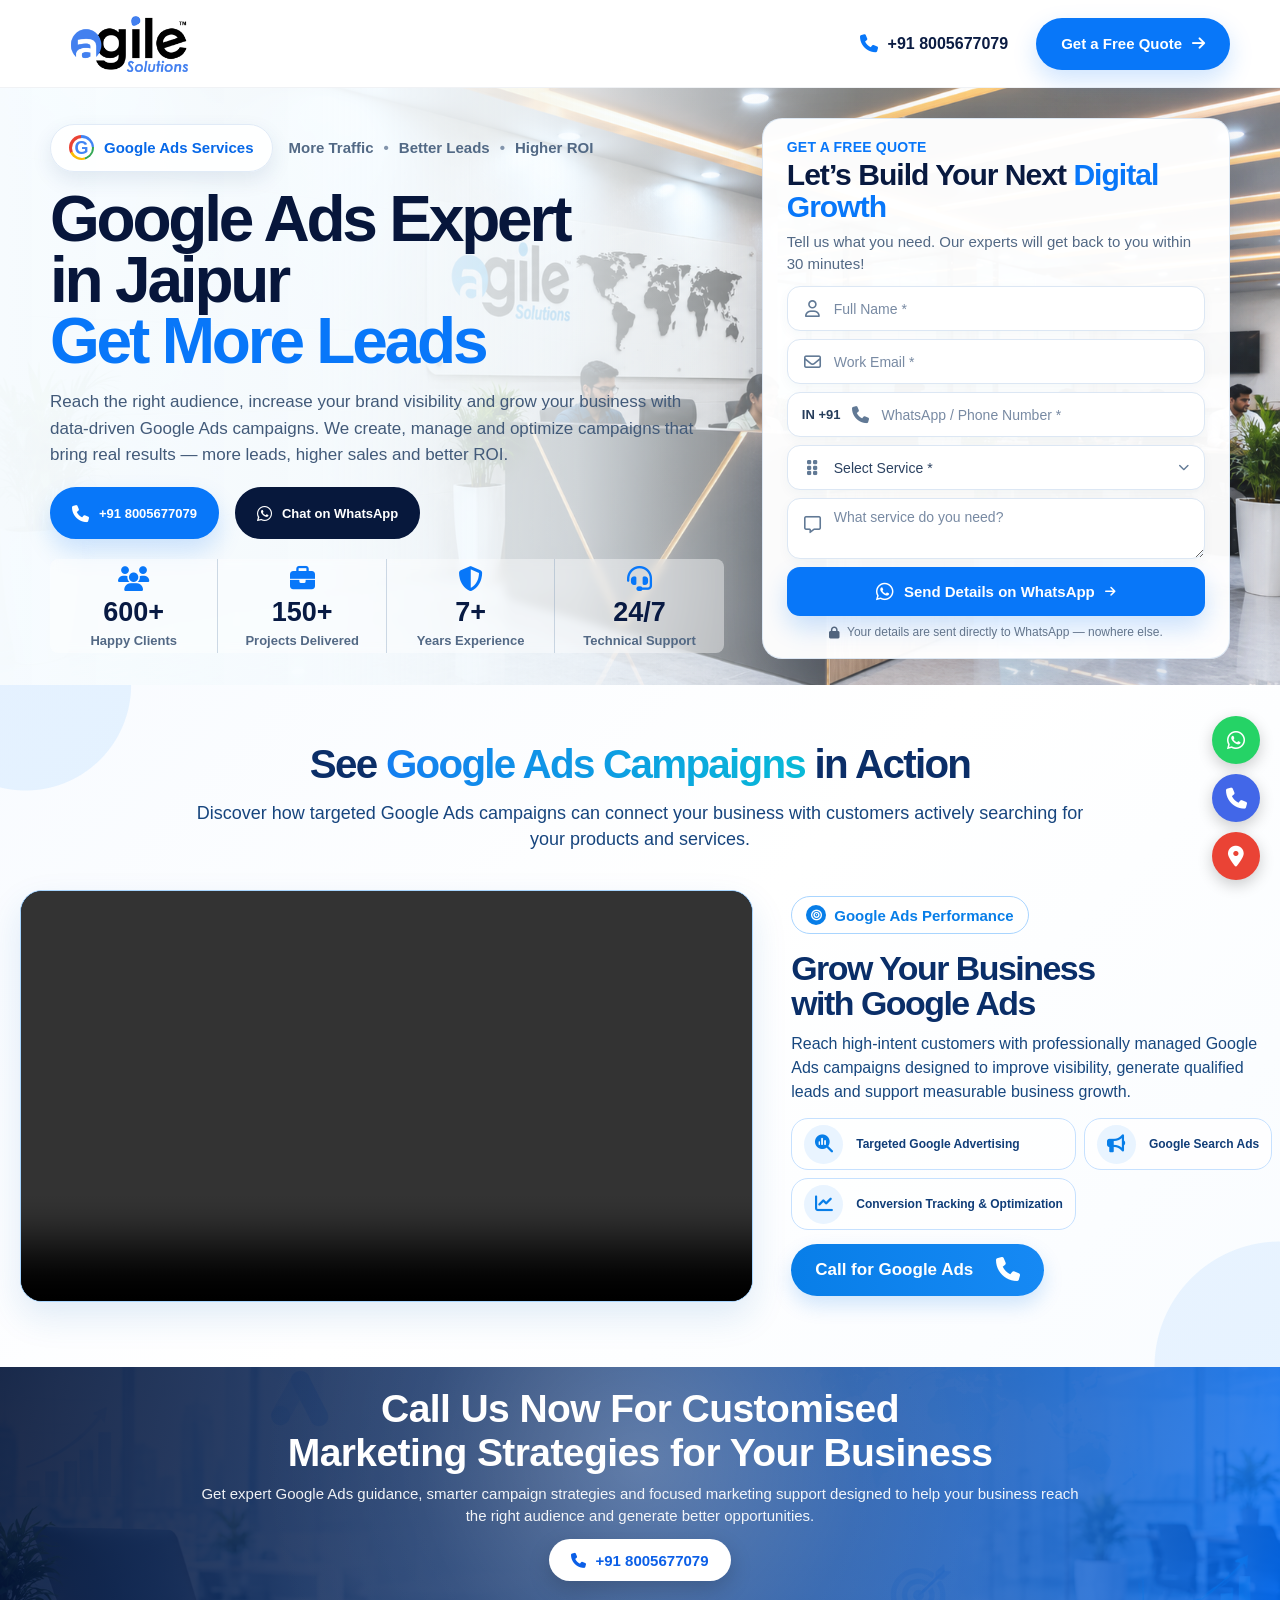
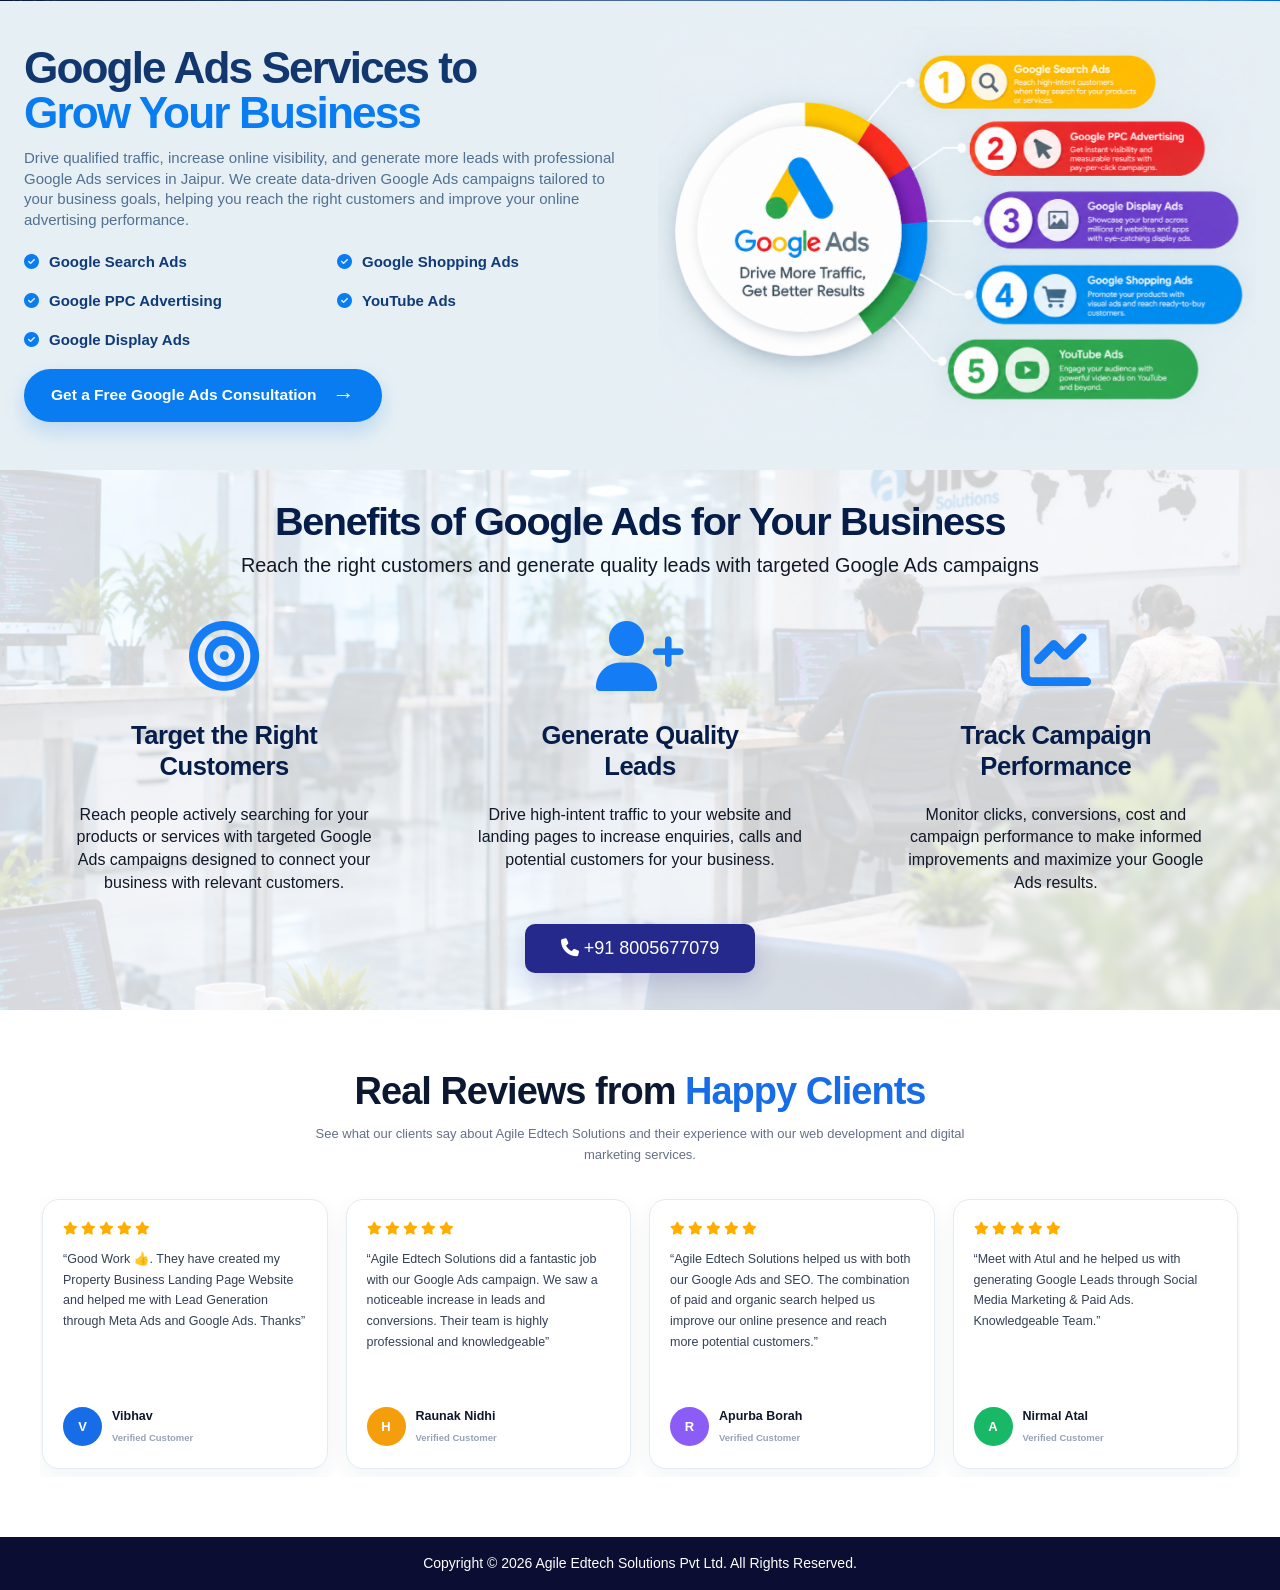
<file: index.html>
<!DOCTYPE html>
<html lang="en">
<head>
  <meta charset="UTF-8">
  <meta name="viewport" content="width=device-width, initial-scale=1.0">
  <meta name="description" content="Google Ads Services by Agile Solutions. Generate more leads, increase visibility and improve ROI with data-driven Google Ads campaigns.">
  <title>Google Ads Services | Agile Solutions</title>
  <link rel="icon" type="image/png" href="assets/favicon.png">
  <!-- Font Awesome for clean, scalable icons -->
  <link rel="preconnect" href="https://cdnjs.cloudflare.com">
  <link rel="stylesheet" href="https://cdnjs.cloudflare.com/ajax/libs/font-awesome/6.7.2/css/all.min.css">

  <link rel="stylesheet" href="css/style.css">
</head>
<body>

  <!-- =========================
       HEADER
  ========================== -->
  <header class="site-header">
    <div class="header-inner">
      <a class="brand-logo" href="#" aria-label="Agile Solutions home">
        <img src="assets/agile-solutions-logo.png" alt="Agile Solutions">
      </a>

      <div class="header-actions">
        <a class="header-phone" href="tel:+918005677079" aria-label="Call Agile Solutions">
          <i class="fa-solid fa-phone"></i>
          <span>+91 8005677079</span>
        </a>

        <a class="header-quote" href="https://wa.me/918005677079?text=Hello%20Agile%20Solutions%2C%20I%20want%20a%20free%20quote%20for%20Google%20Ads." target="_blank" rel="noopener">
          Get a Free Quote
          <i class="fa-solid fa-arrow-right"></i>
        </a>
      </div>
    </div>
  </header>

  <!-- =========================
       HERO
  ========================== -->
  <main class="hero-section">
    <div class="hero-overlay"></div>

    <div class="hero-inner">

      <!-- LEFT CONTENT -->
      <section class="hero-content" aria-labelledby="hero-title">

        <div class="eyebrow-row">
          <span class="service-pill">
            <span class="google-g-icon" aria-hidden="true">
              <span class="g-blue">G</span>
            </span>
            Google Ads Services
          </span>

          <div class="eyebrow-points">
            <span>More Traffic</span>
            <b>•</b>
            <span>Better Leads</span>
            <b>•</b>
            <span>Higher ROI</span>
          </div>
        </div>

        <h1 id="hero-title">
          Google Ads Expert <br>in Jaipur

          <span>Get More Leads</span>
        </h1>

        <p class="hero-description">
          Reach the right audience, increase your brand visibility and grow your business with data-driven Google Ads campaigns. We create, manage and optimize campaigns that bring real results — more leads, higher sales and better ROI.
        </p>

        <div class="hero-buttons">
          <a class="hero-btn call-btn" href="tel:+918005677079">
            <i class="fa-solid fa-phone"></i>
            <span> +91 8005677079</span>
            
          </a>

          <a class="hero-btn whatsapp-btn" href="https://wa.me/918005677079?text=Hello%20Agile%20Solutions%2C%20I%20want%20to%20discuss%20Google%20Ads%20services." target="_blank" rel="noopener">
            <i class="fa-brands fa-whatsapp"></i>
            <span>Chat on WhatsApp</span>
            
          </a>
        </div>

        <!-- STATS -->
        <div class="stats-row">
          <div class="stat-item">
            <div class="stat-icon"><i class="fa-solid fa-users"></i></div>
            <strong>600+</strong>
            <span>Happy Clients</span>
          </div>

          <div class="stat-item">
            <div class="stat-icon"><i class="fa-solid fa-briefcase"></i></div>
            <strong>150+</strong>
            <span>Projects Delivered</span>
          </div>

          <div class="stat-item">
            <div class="stat-icon"><i class="fa-solid fa-shield-halved"></i></div>
            <strong>7+</strong>
            <span>Years Experience</span>
          </div>

          <div class="stat-item">
            <div class="stat-icon"><i class="fa-solid fa-headset"></i></div>
            <strong>24/7</strong>
            <span>Technical Support</span>
          </div>
        </div>
      </section>

      <!-- RIGHT FORM -->
      <aside class="quote-card" aria-labelledby="quote-title">
        <div class="form-top">
          <span class="form-kicker">GET A FREE QUOTE</span>
          <h2 id="quote-title">Let’s Build Your Next <span>Digital Growth</span></h2>
          <p>Tell us what you need. Our experts will get back to you within 30 minutes!</p>
        </div>

        <form id="quoteForm" novalidate>
          <div class="field">
            <i class="fa-regular fa-user"></i>
            <input type="text" id="fullName" name="fullName" placeholder="Full Name *" autocomplete="name" required>
          </div>

          <div class="field">
            <i class="fa-regular fa-envelope"></i>
            <input type="email" id="email" name="email" placeholder="Work Email *" autocomplete="email" required>
          </div>

          <div class="field phone-field">
            <span class="phone-country">IN +91</span>
            <i class="fa-solid fa-phone"></i>
            <input type="tel" id="phone" name="phone" placeholder="WhatsApp / Phone Number *" autocomplete="tel" required>
          </div>

          <div class="select-field">
            <i class="fa-solid fa-grip-vertical"></i>
            <select id="service" name="service" required>
              <option value="" selected disabled>Select Service *</option>
              <option>Google PPC Ads</option>
              <option>Google Search Ads</option>
              <option>Google Display Ads</option>
              <option>Google Shopping Ads</option>
              <option>YouTube Ads</option>
            </select>
            <i class="fa-solid fa-chevron-down select-arrow"></i>
          </div>

          <div class="textarea-field">
            <i class="fa-regular fa-message"></i>
            <textarea id="message" name="message" rows="3" placeholder="What service do you need?"></textarea>
          </div>

          <button class="submit-btn" type="submit">
            <i class="fa-brands fa-whatsapp"></i>
            <span>Send Details on WhatsApp</span>
            <i class="fa-solid fa-arrow-right"></i>
          </button>

          <p class="privacy-note">
            <i class="fa-solid fa-lock"></i>
            Your details are sent directly to WhatsApp — nowhere else.
          </p>
        </form>
      </aside>

    </div>
  </main>



  <!-- =========================================================
       GOOGLE ADS VIDEO SECTION START
  ========================================================== -->
  <section class="aggooglevideo-section" aria-labelledby="google-ads-video-title">
    <div class="aggooglevideo-container">

      <!-- Heading -->
      <div class="aggooglevideo-heading">
        <h1 id="google-ads-video-title">
          See <span>Google Ads Campaigns</span> in Action
        </h1>

        <p>
          Discover how targeted Google Ads campaigns can connect your business
          with customers actively searching for your products and services.
        </p>
      </div>

      <!-- Main Row -->
      <div class="aggooglevideo-row">

        <!-- ================= VIDEO ================= -->
        <div class="aggooglevideo-video-box">
          <video
            id="agvcVideo"
            playsinline
            webkit-playsinline
            preload="metadata"
            controls
            aria-label="Google Ads campaign video"
          >
            <source src="assets/video.mp4" type="video/mp4">
            Your browser does not support HTML5 video.
          </video>

          <!-- <button
            id="agvcPlayBtn"
            class="aggooglevideo-play-btn"
            type="button"
            aria-label="Play Google Ads video"
          >
            <i class="fa-solid fa-play"></i>
          </button> -->
        </div>

        <!-- ================= RIGHT CONTENT ================= -->
        <div class="aggooglevideo-content">

          <!-- Tag -->
          <div class="aggooglevideo-tag">
            <span>
              <i class="fa-solid fa-bullseye"></i>
            </span>
            Google Ads Performance
          </div>

          <!-- Heading -->
          <h2>
            Grow Your Business<br>
            with Google Ads
          </h2>

          <!-- Description -->
          <p class="aggooglevideo-desc">
            Reach high-intent customers with professionally managed Google Ads
            campaigns designed to improve visibility, generate qualified leads
            and support measurable business growth.
          </p>

          <!-- Three Options -->
          <div class="aggooglevideo-feature-list">

            <!-- Option 1 -->
            <a href="tel:+918005677079" class="aggooglevideo-feature">
              <span class="aggooglevideo-icon">
                <i class="fa-solid fa-magnifying-glass-chart"></i>
              </span>
              <span class="aggooglevideo-feature-text">
                Targeted Google Advertising
              </span>
            </a>

            <!-- Option 2 -->
            <a href="tel:+918005677079" class="aggooglevideo-feature">
              <span class="aggooglevideo-icon">
                <i class="fa-solid fa-bullhorn"></i>
              </span>
              <span class="aggooglevideo-feature-text">
                Google Search Ads
              </span>
            </a>

            <!-- Option 3 -->
            <a href="tel:+918005677079" class="aggooglevideo-feature">
              <span class="aggooglevideo-icon">
                <i class="fa-solid fa-chart-line"></i>
              </span>
              <span class="aggooglevideo-feature-text">
                Conversion Tracking &amp; Optimization
              </span>
            </a>

          </div>

          <!-- CTA -->
          <a href="tel:+918005677079" class="aggooglevideo-cta" aria-label="Call Agile Edtech Solutions">
            <span>Call for Google Ads</span>
            <b><i class="fa-solid fa-phone"></i></b>
          </a>

        </div>

      </div>
    </div>
  </section>
  <!-- =========================================================
       GOOGLE ADS VIDEO SECTION END
  ========================================================== -->



  <!-- =========================================================
       Google Ads CTA Section  Start
  ========================================================== -->
  <section class="ag-google-ads-cta" aria-label="Google Ads consultation call to action">
    <div class="ag-google-ads-cta__overlay"></div>

    <div class="ag-google-ads-cta__content">
      
      <h2 class="ag-google-ads-cta__heading">
        Call Us Now For Customised Marketing Strategies for Your Business
      </h2>

      <p class="ag-google-ads-cta__text">
        Get expert Google Ads guidance, smarter campaign strategies and focused marketing support
        designed to help your business reach the right audience and generate better opportunities.
      </p>

      <a
        href="tel:+918005677079"
        class="ag-google-ads-cta__button"
        aria-label="Call Agile Edtech Solutions Pvt Ltd at 8005677079"
      >
        
        <b><i class="fa-solid fa-phone"></i></b>
        +91 8005677079
      </a>
    </div>
  </section>
  <!-- =========================================================
       Google Ads CTA Section  END
  ========================================================== -->




    <!-- =========================
       GOOGLE ADS SERVICES SECTION
  ========================== -->
  <section class="google-ads-section" aria-labelledby="google-ads-heading">
    <div class="google-ads-container">

      <!-- LEFT CONTENT -->
      <div class="google-ads-content">
<h1 id="google-ads-heading">
          Google Ads Services to<br class="desktop-break">
          <span>Grow Your Business</span>
        </h1>

        <p class="google-ads-intro">
          Drive qualified traffic, increase online visibility, and generate more 
          leads with professional Google Ads services in Jaipur. We create data-driven 
          Google Ads campaigns tailored to your business goals, helping you reach the 
          right customers and improve your online advertising performance.
        </p>

        <div class="google-ads-services-list"><div class="google-ads-services-column"><div class="google-ads-service-item"><i class="fa-solid fa-circle-check"></i><span>Google Search Ads</span></div><div class="google-ads-service-item"><i class="fa-solid fa-circle-check"></i><span>Google PPC Advertising</span></div><div class="google-ads-service-item"><i class="fa-solid fa-circle-check"></i><span>Google Display Ads</span></div></div><div class="google-ads-services-column"><div class="google-ads-service-item"><i class="fa-solid fa-circle-check"></i><span>Google Shopping Ads</span></div><div class="google-ads-service-item"><i class="fa-solid fa-circle-check"></i><span>YouTube Ads</span></div></div></div>
        <a class="google-ads-button" href="tel:+918005677079">
            <span>Get a Free Google Ads Consultation</span>
            <span class="button-arrow" aria-hidden="true">→</span>
        </a>

      </div>

      <!-- RIGHT IMAGE -->
      <div class="google-ads-visual">
        <img
          src="assets/google-ads-services.png"
          alt="Google Ads services including Search Ads, PPC Advertising, Display Ads, Shopping Ads and YouTube Ads"
          loading="lazy"
        >
      </div>

    </div>
  </section>



  <!-- =========================================================
       GOOGLE ADS BENEFITS SECTION START
  ========================================================== -->
  <section class="agadsbenefits-section" aria-labelledby="agadsbenefits-title">

    <div class="agadsbenefits-bg" aria-hidden="true"></div>
    <div class="agadsbenefits-overlay" aria-hidden="true"></div>

    <div class="agadsbenefits-inner">

      <header class="agadsbenefits-heading">
        <h2 id="agadsbenefits-title">
          Benefits of Google Ads for Your Business
        </h2>

        <p>
          Reach the right customers and generate quality leads with targeted Google Ads campaigns
        </p>
      </header>

      <div class="agadsbenefits-carousel" data-agadsbenefits-carousel>

        <div class="agadsbenefits-track" data-agadsbenefits-track>

          <!-- Card 1 -->
          <a class="agadsbenefits-card"
             href="tel:+918005677079"
             aria-label="Call Agile Solutions for Google Ads Lead Generation">

            <div class="agadsbenefits-icon" aria-hidden="true">
              <i class="fa-solid fa-bullseye"></i>
            </div>

            <h3>
              Target the Right<br>
              Customers
            </h3>

            <p>
              Reach people actively searching for your products or services with targeted Google Ads campaigns designed to connect your business with relevant customers.
            </p>
          </a>

          <!-- Card 2 -->
          <a class="agadsbenefits-card"
             href="tel:+918005677079"
             aria-label="Call Agile Solutions for Google Ads Lead Generation">

            <div class="agadsbenefits-icon" aria-hidden="true">
              <i class="fa-solid fa-user-plus"></i>
            </div>

            <h3>
              Generate Quality<br>
              Leads
            </h3>

            <p>
              Drive high-intent traffic to your website and landing pages to increase enquiries, calls and potential customers for your business.
            </p>
          </a>

          <!-- Card 3 -->
          <a class="agadsbenefits-card"
             href="tel:+918005677079"
             aria-label="Call Agile Solutions for Google Ads Campaign Analytics">

            <div class="agadsbenefits-icon" aria-hidden="true">
              <i class="fa-solid fa-chart-line"></i>
            </div>

            <h3>
              Track Campaign<br>
              Performance
            </h3>

            <p>
              Monitor clicks, conversions, cost and campaign performance to make informed improvements and maximize your Google Ads results.
            </p>
          </a>

        </div>
      </div>

      <div class="agadsbenefits-dots"
           data-agadsbenefits-dots
           aria-label="Google Ads benefits slides">

        <span class="agadsbenefits-dot is-active"></span>
        <span class="agadsbenefits-dot"></span>
        <span class="agadsbenefits-dot"></span>
      </div>

      <a class="agadsbenefits-cta"
         href="tel:+918005677079"
         aria-label="Call Agile Solutions for Google Ads">
        <i class="fa-solid fa-phone" aria-hidden="true"></i>
        +91 8005677079
      </a>

    </div>
  </section>
  <!-- GOOGLE ADS BENEFITS SECTION END -->


<!-- =========================
     REVIEWS SECTION START
========================= -->
<section class="reviews-section" aria-label="Customer reviews">
  <div class="reviews-container">

    <div class="reviews-heading">
      <h2>Real Reviews from <span>Happy Clients</span></h2>
      <p>
        See what our clients say about Agile Edtech Solutions and their
        experience with our web development and digital marketing services.
      </p>
    </div>

    <div class="reviews-slider-wrap">

      <!-- Arrows are visible ONLY on mobile -->
      <button class="review-arrow review-prev" type="button"
              aria-label="Previous review">
        <i class="fa-solid fa-arrow-left"></i>
      </button>

      <div class="reviews-slider" id="reviewsSlider">
        <div class="reviews-track" id="reviewsTrack">

          <article class="review-card" tabindex="0" role="link"
                   data-whatsapp="true"
                   aria-label="Contact Agile Solutions on WhatsApp">
            <div class="review-stars" aria-label="5 star review">
              <i class="fa-solid fa-star"></i><i class="fa-solid fa-star"></i>
              <i class="fa-solid fa-star"></i><i class="fa-solid fa-star"></i>
              <i class="fa-solid fa-star"></i>
            </div>
            <div class="review-text">
              “Good Work 👍. They have created my Property Business Landing
              Page Website and helped me with Lead Generation through Meta
              Ads and Google Ads. Thanks”
            </div>
            <div class="review-author">
              <div class="author-avatar avatar-blue">V</div>
              <div>
                <h3>Vibhav</h3>
                <span>Verified Customer</span>
              </div>
            </div>
          </article>

          <article class="review-card" tabindex="0" role="link"
                   data-whatsapp="true"
                   aria-label="Contact Agile Solutions on WhatsApp">
            <div class="review-stars" aria-label="5 star review">
              <i class="fa-solid fa-star"></i><i class="fa-solid fa-star"></i>
              <i class="fa-solid fa-star"></i><i class="fa-solid fa-star"></i>
              <i class="fa-solid fa-star"></i>
            </div>
            <div class="review-text">
              “Agile Edtech Solutions did a fantastic job with our Google Ads
              campaign. We saw a noticeable increase in leads and conversions.
              Their team is highly professional and knowledgeable”
            </div>
            <div class="review-author">
              <div class="author-avatar avatar-orange">H</div>
              <div>
                <h3>Raunak Nidhi</h3>
                <span>Verified Customer</span>
              </div>
            </div>
          </article>

          <article class="review-card" tabindex="0" role="link"
                   data-whatsapp="true"
                   aria-label="Contact Agile Solutions on WhatsApp">
            <div class="review-stars" aria-label="5 star review">
              <i class="fa-solid fa-star"></i><i class="fa-solid fa-star"></i>
              <i class="fa-solid fa-star"></i><i class="fa-solid fa-star"></i>
              <i class="fa-solid fa-star"></i>
            </div>
            <div class="review-text">
              “Agile Edtech Solutions helped us with both our Google Ads and
              SEO. The combination of paid and organic search helped us improve
              our online presence and reach more potential customers.”
            </div>
            <div class="review-author">
              <div class="author-avatar avatar-purple">R</div>
              <div>
                <h3>Apurba Borah</h3>
                <span>Verified Customer</span>
              </div>
            </div>
          </article>

          <article class="review-card" tabindex="0" role="link"
                   data-whatsapp="true"
                   aria-label="Contact Agile Solutions on WhatsApp">
            <div class="review-stars" aria-label="5 star review">
              <i class="fa-solid fa-star"></i><i class="fa-solid fa-star"></i>
              <i class="fa-solid fa-star"></i><i class="fa-solid fa-star"></i>
              <i class="fa-solid fa-star"></i>
            </div>
            <div class="review-text">
              “Meet with Atul and he helped us with generating Google Leads
              through Social Media Marketing &amp; Paid Ads. Knowledgeable
              Team.”
            </div>
            <div class="review-author">
              <div class="author-avatar avatar-green">A</div>
              <div>
                <h3>Nirmal Atal</h3>
                <span>Verified Customer</span>
              </div>
            </div>
          </article>

        </div>
      </div>

      <button class="review-arrow review-next" type="button"
              aria-label="Next review">
        <i class="fa-solid fa-arrow-right"></i>
      </button>

    </div>
  </div>
</section>
<!-- =========================
     REVIEWS SECTION END
========================= -->




<footer class="agile-footer">
    <p>
        Copyright © 2026 Agile Edtech Solutions Pvt Ltd. All Rights Reserved.
    </p>
</footer>



<!-- =========================================
     FLOATING BUTTONS
========================================= -->

<div class="floating-buttons">

    
    <a href="https://wa.me/918005677079"
       target="_blank"
       rel="noopener noreferrer"
       class="float-btn whatsapp"
       aria-label="WhatsApp">
        <i class="fab fa-whatsapp"></i>
    </a>

    
    <a href="tel:+918005677079"
       class="float-btn call"
       aria-label="Call">
        <i class="fas fa-phone"></i>
    </a>

   
    <a href="https://maps.app.goo.gl/vPH27tsbpZQjQtXQ6"
       target="_blank"
       rel="noopener noreferrer"
       class="float-btn location"
       aria-label="Location">
        <i class="fas fa-map-marker-alt"></i>
    </a>

</div>



  <script src="js/script.js"></script>
</body>
</html>
</file>
<file: css/style.css>
/* =========================================================
   AGILE SOLUTIONS - GOOGLE ADS HERO
   Responsive: Desktop / Laptop / Tablet / Android / iPhone
========================================================= */

:root {
  --blue: #0877f9;
  --blue-dark: #061c45;
  --navy: #07183c;
  --text: #122650;
  --muted: #566986;
  --green: #16b85a;
  --white: #ffffff;
  --border: #dce7f4;
  --shadow: 0 20px 55px rgba(4, 24, 62, 0.16);
  --radius: 20px;
}

* {
  box-sizing: border-box;
}

html {
  scroll-behavior: smooth;
}

body {
  margin: 0;
  font-family: Inter, "Segoe UI", Roboto, Arial, sans-serif;
  color: var(--text);
  background: #fff;
  -webkit-font-smoothing: antialiased;
}

a {
  color: inherit;
  text-decoration: none;
}

button,
input,
select,
textarea {
  font: inherit;
}

/* =========================
   HEADER
========================= */

.site-header {
  position: relative;
  z-index: 20;
  width: 100%;
  height: 88px;
  background: rgba(255, 255, 255, 0.98);
  border-bottom: 1px solid rgba(15, 45, 85, 0.06);
}

.header-inner {
  width: min(1536px, calc(100% - 80px));
  height: 100%;
  margin: 0 auto;
  display: flex;
  align-items: centerss;
  justify-content: space-between;
}

.brand-logo {
  display: inline-flex;
  align-items: center;
  width: 155px;
  height: auto;
}

.brand-logo img {
  display: block;
  width: 100%;
  height: auto;
  object-fit: contain;
}

.header-actions {
  display: flex;
  align-items: center;
  gap: 28px;
}

.header-phone {
  display: inline-flex;
  align-items: center;
  gap: 10px;
  color: #0b1c43;
  font-size: 16px;
  font-weight: 700;
  white-space: nowrap;
}

.header-phone i {
  color: var(--blue);
  font-size: 18px;
}

.header-quote {
  display: inline-flex;
  align-items: center;
  gap: 10px;
  min-height: 52px;
  padding: 0 25px;
  border-radius: 999px;
  background: var(--blue);
  color: #fff;
  font-size: 15px;
  font-weight: 800;
  box-shadow: 0 10px 24px rgba(8, 119, 249, 0.2);
  transition: 0.25s ease;
}

.header-quote:hover {
  background: var(--blue-dark);
  transform: translateY(-2px);
}

/* =========================
   HERO
========================= */

.hero-section {
  position: relative;
  isolation: isolate;
  min-height: 0;
  overflow: hidden;
  background-image: url("../assets/agile-office-background.png");
  background-size: cover;
  background-position: center center;
}

.hero-overlay {
  position: absolute;
  inset: 0;
  z-index: -1;
  background:
    linear-gradient(90deg,
      rgba(247, 252, 255, 0.98) 0%,
      rgba(247, 252, 255, 0.96) 25%,
      rgba(247, 252, 255, 0.78) 45%,
      rgba(247, 252, 255, 0.20) 67%,
      rgba(247, 252, 255, 0.04) 100%),
    linear-gradient(180deg,
      rgba(255,255,255,0.08),
      rgba(255,255,255,0.05));
}

.hero-inner {
  width: min(1536px, calc(100% - 80px));
  min-height: 0;
  margin: 0 auto;
  padding: 38px 0 34px;
  display: grid;
  grid-template-columns: minmax(0, 1.28fr) minmax(430px, 0.72fr);
  gap: 55px;
  align-items: center;
}

.hero-content {
  min-width: 0;
}

.eyebrow-row {
  display: flex;
  align-items: center;
  flex-wrap: wrap;
  gap: 16px;
  margin-bottom: 8px;
}

.service-pill {
  display: inline-flex;
  align-items: center;
  gap: 10px;
  min-height: 48px;
  padding: 0 18px;
  border-radius: 999px;
  background: rgba(255,255,255,0.95);
  border: 1px solid #e1ebf7;
  box-shadow: 0 8px 20px rgba(25, 65, 115, 0.10);
  color: #0768e8;
  font-size: 15px;
  font-weight: 800;
}

.google-g-icon {
  width: 25px;
  height: 25px;
  display: inline-grid;
  place-items: center;
  border-radius: 50%;
  font-size: 18px;
  font-weight: 900;
  font-family: Arial, sans-serif;
  background: conic-gradient(#4285f4 0 25%, #34a853 25% 45%, #fbbc05 45% 68%, #ea4335 68% 100%);
  color: white;
  line-height: 1;
}

.g-blue {
  width: 20px;
  height: 20px;
  display: grid;
  place-items: center;
  background: #fff;
  color: #4285f4;
  border-radius: 50%;
}

.eyebrow-points {
  display: flex;
  align-items: center;
  flex-wrap: wrap;
  gap: 10px;
  color: #526985;
  font-size: 15px;
  font-weight: 600;
}

.eyebrow-points b {
  color: #8294ac;
}

h1 {
  max-width: 820px;
  margin: 0;
  color: #07163b;
  font-family: "Poppins", Arial, Helvetica, sans-serif;
  font-size: clamp(50px, 5vw, 76px);
  line-height: 0.95;
  letter-spacing: -3.2px;
  font-weight: 700;
  text-transform: none;
}

h1 span {
  display: block;
  color: var(--blue);
}

.hero-description {
  max-width: 710px;
  margin: 27px 0 27px;
  color: #425a79;
  font-size: 15px;
  line-height: 1.68;
  font-weight: 500;
}

.hero-buttons {
  display: flex;
  align-items: center;
  gap: 16px;
  flex-wrap: nowrap;
}

.hero-btn {
  min-height: 56px;
  padding: 0 20px;
  border-radius: 999px;
  display: inline-flex;
  align-items: center;
  justify-content: center;
  gap: 10px;
  font-size: 15px;
  font-weight: 800;
  transition: 0.25s ease;
  white-space: nowrap;
}

.call-btn {
  background: var(--blue);
  color: #fff;
  border: 2px solid var(--blue);
  box-shadow: 0 12px 25px rgba(8, 119, 249, 0.18);
}

.whatsapp-btn {
  background: #fff;
  color: var(--green);
  border: 2px solid var(--green);
}

.call-btn:hover {
  background: var(--navy);
  border-color: var(--navy);
  transform: translateY(-2px);
}

.whatsapp-btn:hover {
  background: var(--navy);
  border-color: var(--navy);
  color: #fff;
  transform: translateY(-2px);
}

.hero-btn > i:first-child {
  font-size: 17px;
}

.hero-btn > i:last-child {
  font-size: 13px;
}

/* =========================
   STATS
========================= */

.stats-row {
  max-width: 780px;
  margin-top: 38px;
  display: grid;
  grid-template-columns: repeat(4, 1fr);
  background: rgba(255,255,255,0.42);
  backdrop-filter: blur(4px);
  border-radius: 8px;
}

.stat-item {
  min-height: 112px;
  padding: 5px 16px 4px;
  display: flex;
  flex-direction: column;
  align-items: center;
  justify-content: center;
  text-align: center;
  border-right: 1px solid rgba(116, 146, 178, 0.34);
}

.stat-item:last-child {
  border-right: 0;
}

.stat-icon {
  color: var(--blue);
  font-size: 25px;
  margin-bottom: 7px;
}

.stat-item strong {
  color: #081a43;
  font-size: 27px;
  line-height: 1;
  font-weight: 850;
}

.stat-item span {
  margin-top: 7px;
  color: #536985;
  font-size: 13px;
  font-weight: 650;
}

/* =========================
   FORM CARD
========================= */

.quote-card {
  width: 100%;
  max-width: 520px;
  justify-self: end;
  padding: 22px 26px 20px;
  border-radius: 20px;
  background: rgba(255,255,255,0.97);
  box-shadow: var(--shadow);
  border: 1px solid rgba(218, 230, 243, 0.9);
}

.form-kicker {
  display: inline-block;
  margin-bottom: 7px;
  color: var(--blue);
  font-size: 14px;
  font-weight: 850;
  letter-spacing: 0.2px;
}

.form-top h2 {
  margin: 0;
  color: #091a40;
  font-size: clamp(28px, 2.35vw, 38px);
  line-height: 1.08;
  letter-spacing: -1px;
  font-weight: 850;
}

.form-top h2 span {
  display: inline;
  color: var(--blue);
}

.form-top p {
  margin: 8px 0 13px;
  color: #536985;
  font-size: 15px;
  line-height: 1.45;
}

.field,
.select-field,
.textarea-field {
  position: relative;
  width: 100%;
  min-height: 46px;
  margin-bottom: 8px;
  display: flex;
  align-items: center;
  border: 1px solid var(--border);
  border-radius: 13px;
  background: #fff;
  box-shadow: 0 4px 12px rgba(34, 66, 110, 0.04);
  transition: 0.2s ease;
}

.field:focus-within,
.select-field:focus-within,
.textarea-field:focus-within {
  border-color: #91bff5;
  box-shadow: 0 0 0 4px rgba(8, 119, 249, 0.08);
}

.field > i,
.select-field > i:first-child,
.textarea-field > i {
  flex: 0 0 20px;
  margin-left: 15px;
  color: #617995;
  font-size: 17px;
  text-align: center;
}

.field input,
.select-field select,
.textarea-field textarea {
  width: 100%;
  border: 0;
  outline: 0;
  background: transparent;
  color: #2c4261;
  padding: 0 15px 0 11px;
  font-size: 14px;
}

.field input {
  height: 44px;
}

.field input::placeholder,
.textarea-field textarea::placeholder {
  color: #788aa3;
  opacity: 1;
}

.phone-row {
  width: 100%;
  display: grid;
  grid-template-columns: 106px minmax(0, 1fr);
  gap: 7px;
}

.phone-field {
  gap: 0;
}

.phone-country {
  flex: 0 0 auto;
  padding: 0 11px 0 15px;
  color: #263d5b;
  font-size: 14px;
  font-weight: 650;
  white-space: nowrap;
}

.phone-field > i {
  margin-left: 0;
  margin-right: 0;
}

.select-field {
  overflow: hidden;
}

.select-field select {
  height: 44px;
  padding-right: 40px;
  appearance: none;
  cursor: pointer;
}

.select-field .select-arrow {
  position: absolute;
  right: 15px;
  margin: 0;
  color: #617995;
  font-size: 11px;
  pointer-events: none;
}

.textarea-field {
  align-items: flex-start;
  min-height: 62px;
}

.textarea-field > i {
  margin-top: 17px;
}

.textarea-field textarea {
  min-height: 60px;
  padding-top: 11px;
  resize: vertical;
}

.submit-btn {
  width: 100%;
  min-height: 50px;
  border: 0;
  border-radius: 13px;
  display: flex;
  align-items: center;
  justify-content: center;
  gap: 10px;
  cursor: pointer;
  background: var(--blue);
  color: #fff;
  font-size: 15px;
  font-weight: 800;
  box-shadow: 0 12px 25px rgba(8, 119, 249, 0.20);
  transition: 0.25s ease;
}

.submit-btn:hover {
  background: var(--navy);
  transform: translateY(-1px);
}

.submit-btn i:first-child {
  font-size: 20px;
}

.submit-btn i:last-child {
  font-size: 12px;
}

.privacy-note {
  margin: 10px 0 0;
  display: flex;
  align-items: center;
  justify-content: center;
  gap: 7px;
  color: #63758c;
  font-size: 12px;
  line-height: 1.4;
  text-align: center;
}

.privacy-note i {
  color: #52657e;
}

/* =========================
   LARGE LAPTOP
========================= */

@media (max-width: 1350px) {
  .header-inner,
  .hero-inner {
    width: min(1180px, calc(100% - 50px));
  }

  .hero-inner {
    grid-template-columns: minmax(0, 1.18fr) minmax(400px, 0.82fr);
    gap: 35px;
  }

  h1 {
    font-size: clamp(48px, 5vw, 65px);
  }

  .hero-description {
    font-size: 17px;
    max-width: 650px;
  }

  .quote-card {
    max-width: 475px;
    padding: 20px 23px;
  }
}

/* =========================
   TABLET
========================= */

@media (max-width: 1024px) {
  .site-header {
    height: 78px;
  }

  .header-inner {
    width: calc(100% - 40px);
  }

  .brand-logo {
    width: 140px;
  }

  .header-phone {
    font-size: 14px;
  }

  .header-actions {
    gap: 15px;
  }

  .header-quote {
    min-height: 46px;
    padding: 0 18px;
    font-size: 14px;
  }

  .hero-section {
    min-height: auto;
    background-position: 55% center;
  }

  .hero-overlay {
    background:
      linear-gradient(90deg,
        rgba(248,252,255,0.98) 0%,
        rgba(248,252,255,0.90) 42%,
        rgba(248,252,255,0.52) 68%,
        rgba(248,252,255,0.12) 100%);
  }

  .hero-inner {
    width: calc(100% - 40px);
    min-height: auto;
    padding: 36px 0 40px;
    grid-template-columns: minmax(0, 1fr) minmax(360px, 0.82fr);
    gap: 30px;
  }

  h1 {
    font-size: 48px;
    letter-spacing: -1.7px;
  }

  .hero-description {
    font-size: 16px;
    line-height: 1.58;
  }

  .hero-buttons {
    gap: 10px;
  }

  .hero-btn {
    padding: 0 16px;
    font-size: 13px;
  }

  .stats-row {
    margin-top: 28px;
  }

  .stat-item {
    padding-left: 7px;
    padding-right: 7px;
  }

  .stat-item strong {
    font-size: 23px;
  }

  .stat-item span {
    font-size: 11px;
  }

  .quote-card {
    max-width: none;
    padding: 23px 22px;
  }

  .form-top h2 {
    font-size: 30px;
  }
}

/* =========================
   MOBILE
========================= */

@media (max-width: 767px) {
  .site-header {
    height: 72px;
  }

  .header-inner {
    width: calc(100% - 28px);
  }

  .brand-logo {
    width: 126px;
  }

  /* User requested: mobile header = logo left + button right.
     Phone number is hidden on mobile. */
  .header-phone {
    display: none;
  }

  .header-actions {
    margin-left: auto;
  }

  .header-quote {
    min-height: 43px;
    padding: 0 15px;
    gap: 7px;
    font-size: 12px;
  }

  .header-quote i {
    font-size: 10px;
  }

  .hero-section {
    background-position: 57% top;
    background-size: auto 100%;
  }

  .hero-overlay {
    background:
      linear-gradient(180deg,
        rgba(248,252,255,0.96) 0%,
        rgba(248,252,255,0.93) 25%,
        rgba(248,252,255,0.83) 55%,
        rgba(248,252,255,0.93) 100%);
  }

  .hero-inner {
    width: calc(100% - 28px);
    padding: 32px 0 42px;
    display: flex;
    flex-direction: column;
    gap: 28px;
    align-items: stretch;
  }

  .eyebrow-row {
    display: block;
    margin-bottom: 18px;
  }

  .service-pill {
    min-height: 43px;
    padding: 0 14px;
    font-size: 13px;
    width: max-content;
    max-width: 100%;
  }

  .google-g-icon {
    width: 22px;
    height: 22px;
  }

  .g-blue {
    width: 18px;
    height: 18px;
  }

  .eyebrow-points {
    margin-top: 10px;
    gap: 6px;
    font-size: 11px;
  }

  /* Mobile heading intentionally limited to 3 visual lines:
     "Get More Leads" / "with Google" / "Ads" */
  h1 {
    max-width: 100%;
    font-family: Arial, Helvetica, sans-serif;
    font-size: clamp(39px, 11.5vw, 51px);
    line-height: 0.99;
    letter-spacing: -2px;
    font-weight: 900;
  }

  h1 span {
    display: inline;
  }

  .hero-description {
    max-width: 100%;
    margin: 19px 0 20px;
    font-size: 14px;
    line-height: 1.58;
  }

  .hero-buttons {
    width: 100%;
    display: grid;
    grid-template-columns: 1fr 1fr;
    gap: 9px;
  }

  .hero-btn {
    width: 100%;
    min-height: 52px;
    padding: 0 9px;
    gap: 6px;
    font-size: 16px;
    white-space: nowrap;
  }

  .hero-btn > i:first-child {
    font-size: 14px;
  }

  .hero-btn > i:last-child {
    font-size: 9px;
  }

  .stats-row {
    width: 100%;
    max-width: none;
    margin-top: 25px;
    grid-template-columns: repeat(2, 1fr);
    background: rgba(255,255,255,0.65);
    border-radius: 14px;
    overflow: hidden;
  }

  .stat-item {
    min-height: 105px;
    padding: 10px 7px;
    border-right: 1px solid rgba(116,146,178,0.28);
    border-bottom: 1px solid rgba(116,146,178,0.28);
  }

  .stat-item:nth-child(2),
  .stat-item:nth-child(4) {
    border-right: 0;
  }

  .stat-item:nth-child(3),
  .stat-item:nth-child(4) {
    border-bottom: 0;
  }

  .stat-icon {
    font-size: 21px;
    margin-bottom: 6px;
  }

  .stat-item strong {
    font-size: 22px;
  }

  .stat-item span {
    margin-top: 5px;
    font-size: 11px;
  }

  /* Form moves below the stats on mobile */
  .quote-card {
    width: 100%;
    max-width: none;
    padding: 23px 17px 21px;
    border-radius: 18px;
  }

  .form-top h2 {
    font-size: 29px;
    line-height: 1.08;
  }

  .form-top p {
    font-size: 13px;
    margin: 10px 0 17px;
  }

  .field,
  .select-field,
  .textarea-field {
    min-height: 51px;
  }

  .field input,
  .select-field select {
    height: 49px;
    font-size: 13px;
  }

  .phone-country {
    padding: 0 8px 0 11px;
    font-size: 12px;
  }

  .phone-field input {
    padding-right: 7px;
    font-size: 12px;
  }

  .phone-field {
    min-height: 51px;
  }

  .phone-field input {
    height: 49px;
  }

  .textarea-field {
    min-height: 77px;
  }

  .textarea-field textarea {
    min-height: 75px;
    font-size: 13px;
  }

  .submit-btn {
    min-height: 55px;
    font-size: 13px;
  }

  .privacy-note {
    font-size: 10.5px;
  }
}

/* =========================
   SMALL PHONES
========================= */

@media (max-width: 390px) {
   .header-inner {
    width: calc(100% - 22px);
  }

  .brand-logo {
    width: 116px;
  }

  .header-quote {
    min-height: 41px;
    padding: 0 12px;
    font-size: 11px;
  }

  .hero-inner {
    width: calc(100% - 22px);
    padding-top: 28px;
  }

  h1 {
    font-size: 38px;
  }

  .hero-description {
    font-size: 13.5px;
  }

  .hero-btn {
    font-size: 13px;
    min-height: 50px;
  }

  .quote-card {
    padding-left: 14px;
    padding-right: 14px;
  }

  .form-top h2 {
    font-size: 27px;
  } 


}

/* =========================================================
   DESKTOP / TABLET REQUESTED REFINEMENTS ONLY
   Mobile layout remains unchanged below 767px.
========================================================= */
@media (min-width: 768px) {
  .hero-section {
    min-height: 0;
  }

  .hero-inner {
    min-height: 0;
    padding-top: 30px;
    padding-bottom: 26px;
    gap: 38px;
  }

  .eyebrow-row {
    margin-bottom: 17px;
  }

  h1 {
    font-family: Arial, Helvetica, sans-serif;
    font-weight: 900;
    line-height: 0.95;
    letter-spacing: -3.2px;
  }

  .hero-description {
    margin-top: 18px;
    margin-bottom: 19px;
    line-height: 1.55;
  }

  .hero-btn {
    min-height: 52px;
    font-size: 13px;
  }

  .stats-row {
    margin-top: 20px;
  }

  .stat-item {
    min-height: 94px;
    padding-top: 3px;
    padding-bottom: 3px;
  }

  .stat-icon {
    margin-bottom: 5px;
  }

  .quote-card {
    padding: 19px 24px 17px;
  }

  .form-kicker {
    margin-bottom: 4px;
  }

  .form-top p {
    margin-top: 7px;
    margin-bottom: 12px;
  }

  .field,
  .select-field,
  .textarea-field {
    min-height: 45px;
    margin-bottom: 8px;
  }

  .field input,
  .select-field select {
    height: 43px;
  }

  .phone-field {
    display: flex;
  }

  .phone-country {
    padding-left: 14px;
    padding-right: 10px;
    font-size: 13px;
  }

  .textarea-field {
    min-height: 61px;
  }

  .textarea-field textarea {
    min-height: 59px;
    padding-top: 10px;
  }

  .submit-btn {
    min-height: 49px;
  }

  .privacy-note {
    margin-top: 8px;
  }
}

/* WhatsApp button: navy normally, blue on hover */
.whatsapp-btn {
  background: var(--navy);
  color: #fff;
  border-color: var(--navy);
}

.whatsapp-btn:hover {
  background: var(--blue);
  border-color: var(--blue);
  color: #fff;
}




/* =========================================================
   GOOGLE ADS VIDEO SECTION
   UNIQUE CLASSES: AGVC
========================================================= */
.aggooglevideo-section{position:relative;overflow:hidden;padding:58px 18px 65px;background:radial-gradient(circle at 2% 0%,rgba(225,240,255,.85) 0 105px,transparent 106px),radial-gradient(circle at 100% 100%,rgba(225,240,255,.75) 0 125px,transparent 126px),linear-gradient(135deg,#f8fbff,#fff 50%,#f9fcff)}
.aggooglevideo-container{width:min(1240px,100%);margin:auto}
.aggooglevideo-heading{text-align:center;margin-bottom:38px}
.aggooglevideo-heading h1{margin:0;color:#0b2e68;font-size:clamp(32px,3.15vw,50px);line-height:1.08;letter-spacing:-1.7px;font-weight:800;max-width:none;width:100%;white-space:nowrap}.aggooglevideo-heading h1 span{display:inline}
.aggooglevideo-heading h1 span{background:linear-gradient(90deg,#147ef0,#08b9d7);-webkit-background-clip:text;background-clip:text;-webkit-text-fill-color:transparent}
.aggooglevideo-heading p{max-width:900px;margin:13px auto 0;color:#17457e;font-size:18px;line-height:1.45}
.aggooglevideo-row{display:grid;grid-template-columns:minmax(0,1.22fr) minmax(340px,.78fr);gap:38px;align-items:center}
.aggooglevideo-video-box{position:relative;width:100%;aspect-ratio:16/9;overflow:hidden;border:1px solid #a7d5ff;border-radius:22px;background:#0b294f;box-shadow:0 15px 35px rgba(25,105,185,.13)}
.aggooglevideo-video-box video{width:100%;height:100%;display:block;object-fit:cover;cursor:pointer}
.aggooglevideo-play-btn{position:absolute;left:50%;top:50%;transform:translate(-50%,-50%);width:82px;height:82px;border:2px solid rgba(255,255,255,.55);border-radius:50%;background:linear-gradient(145deg,#13a6f5,#087de8);display:grid;place-items:center;cursor:pointer;box-shadow:0 8px 25px rgba(0,90,190,.28)}
.aggooglevideo-play-btn i{color:#fff;font-size:27px;margin-left:4px}
.aggooglevideo-video-box.playing .aggooglevideo-play-btn{opacity:0;pointer-events:none}
.aggooglevideo-content{min-width:0}
.aggooglevideo-tag{width:max-content;display:flex;align-items:center;gap:8px;padding:8px 14px;border:1px solid #a9d5ff;border-radius:25px;color:#087ee8;background:rgba(255,255,255,.8);font-size:15px;font-weight:700}
.aggooglevideo-tag span{width:20px;height:20px;border-radius:50%;display:grid;place-items:center;color:#fff;background:#087ee8;font-size:11px}
.aggooglevideo-content h2{margin:17px 0 12px;color:#0a2e68;font-size:clamp(32px,2.65vw,45px);line-height:1.02;letter-spacing:-1.5px}
.aggooglevideo-desc{margin:0 0 15px;color:#17477f;font-size:16px;line-height:1.48}
.aggooglevideo-feature-list{display:grid;grid-template-columns:1fr 1fr;gap:8px}
.aggooglevideo-feature:nth-child(3){grid-column:1/2}
.aggooglevideo-feature{min-height:52px;display:flex;align-items:center;gap:13px;padding:4px 12px;border:1px solid #c6e1ff;border-radius:17px;background:rgba(255,255,255,.8);text-decoration:none;color:#103d78;font-size:12px;font-weight:700}
.aggooglevideo-icon{width:39px;height:39px;flex:0 0 39px;border-radius:50%;background:#e9f4ff;color:#087ee8;display:grid;place-items:center;font-size:18px;font-weight:900}
.aggooglevideo-icon i{line-height:1}
.aggooglevideo-feature-text{min-width:0;white-space:nowrap}
.aggooglevideo-cta{width:max-content;min-width:240px;height:52px;margin-top:14px;padding:0 24px;display:inline-flex;align-items:center;justify-content:center;gap:23px;border-radius:30px;background:linear-gradient(90deg,#087ee8,#1689f4);color:#fff;text-decoration:none;font-size:17px;font-weight:800;box-shadow:0 9px 20px rgba(0,119,234,.18)}
.aggooglevideo-cta b{font-size:24px;font-weight:400}
@media(max-width:900px){.aggooglevideo-row{grid-template-columns:1fr;gap:28px}.aggooglevideo-content{max-width:760px;margin:auto;width:100%}}
@media(max-width:600px){.aggooglevideo-section{padding:42px 14px 55px}.aggooglevideo-heading{margin-bottom:27px}.aggooglevideo-heading h1{font-size:30px;letter-spacing:-1px;white-space: normal;
max-width: 380px;
margin-left:auto;
margin-right:auto;}.aggooglevideo-heading p{font-size:15.5px;margin-top:11px}.aggooglevideo-row{display:flex;flex-direction:column;gap:25px}.aggooglevideo-content{order:1}.aggooglevideo-video-box{order:2;border-radius:18px}.aggooglevideo-tag{margin:auto;font-size:14px}.aggooglevideo-content h2{text-align:center;font-size:33px;margin:15px 0 10px}.aggooglevideo-desc{text-align:center;font-size:15.5px;margin-bottom:14px}.aggooglevideo-feature-list{display:grid;grid-template-columns:1fr!important;gap:9px;width:100%}.aggooglevideo-feature{width:100%;min-height:50px}.aggooglevideo-feature:nth-child(3){grid-column:auto!important}.aggooglevideo-feature-text{white-space:normal}.aggooglevideo-cta{width:100%;height:54px;margin-top:13px;font-size:17px}.aggooglevideo-play-btn{width:70px;height:70px}.aggooglevideo-play-btn i{font-size:22px}}





/* =========================================================
   Agile Edtech Solutions - Google Ads CTA
   Self-contained section styles
   ========================================================= */

* {
  box-sizing: border-box;
}

html,
body {
  margin: 0;
  padding: 0;
}

body {
  font-family: Arial, Helvetica, sans-serif;
  background: #ffffff;
}

/* Main CTA */
.ag-google-ads-cta {
  position: relative;
  width: 100%;
  min-height: 214px;
  overflow: hidden;
  isolation: isolate;
  display: flex;
  align-items: center;
  justify-content: center;
  background-image: url("../assets/google-ads-cta-background.png");
  background-size: cover;
  background-position: center center;
  background-repeat: no-repeat;
}

/* Dark navy + bright blue overlay matching the Google Ads page theme */
.ag-google-ads-cta__overlay {
  position: absolute;
  inset: 0;
  z-index: -1;
  background:
    radial-gradient(circle at 50% 40%, rgba(255, 255, 255, 0.22) 0%, rgba(255, 255, 255, 0.04) 34%, transparent 58%),
    linear-gradient(100deg, rgba(5, 20, 55, 0.90) 0%, rgba(9, 45, 105, 0.82) 42%, rgba(0, 102, 240, 0.78) 100%);
}

/* Content */
.ag-google-ads-cta__content {
  width: min(1180px, calc(100% - 40px));
  margin: 0 auto;
  padding: 20px 20px;
  text-align: center;
  color: #ffffff;
  position: relative;
  z-index: 2;
}

/* Small brand line */
.ag-google-ads-cta__brand {
  display: inline-flex;
  align-items: center;
  justify-content: center;
  gap: 9px;
  margin-bottom: 5px;
}

.ag-google-ads-cta__logo-wrap {
  width: 35px;
  height: 27px;
  display: inline-flex;
  align-items: center;
  justify-content: center;
  background: rgba(255, 255, 255, 0.96);
  border-radius: 6px;
  overflow: hidden;
  flex: 0 0 auto;
}

.ag-google-ads-cta__logo {
  display: block;
  width: 32px;
  height: auto;
  object-fit: contain;
}

.ag-google-ads-cta__brand-name {
  font-size: 13px;
  line-height: 1;
  font-weight: 700;
  letter-spacing: 0.15px;
  color: #ffffff;
}

/* Heading */
.ag-google-ads-cta__heading {
  margin: 0 auto;
  max-width: 1050px;
  font-size: clamp(27px, 3.05vw, 42px);
  line-height: 1.12;
  font-weight: 800;
  letter-spacing: -0.6px;
  color: #ffffff;
  text-wrap: balance;
}

/* Paragraph */
.ag-google-ads-cta__text {
  margin: 8px auto 13px;
  max-width: 900px;
  font-size: 15px;
  line-height: 1.45;
  font-weight: 400;
  color: rgba(255, 255, 255, 0.93);
}

/* CTA button */
.ag-google-ads-cta__button {
  display: inline-flex;
  align-items: center;
  justify-content: center;
  gap: 9px;
  min-width: 156px;
  min-height: 42px;
  padding: 10px 22px;
  border-radius: 999px;
  background: #ffffff;
  color: #0b5fe7;
  text-decoration: none;
  font-size: 15px;
  line-height: 1;
  font-weight: 800;
  box-shadow: 0 8px 22px rgba(0, 0, 0, 0.18);
  transition: transform 0.2s ease, box-shadow 0.2s ease, background 0.2s ease;
  -webkit-tap-highlight-color: transparent;
}

.ag-google-ads-cta__phone-icon {
  font-size: 17px;
  line-height: 1;
}

.ag-google-ads-cta__button:hover {
  transform: translateY(-2px);
  box-shadow: 0 11px 28px rgba(0, 0, 0, 0.24);
  background: #f7fbff;
}

.ag-google-ads-cta__button:active {
  transform: translateY(0);
}

/* Tablet */
@media (max-width: 900px) {
  .ag-google-ads-cta {
    min-height: 225px;
    background-position: center center;
  }

  .ag-google-ads-cta__content {
    width: min(100%, calc(100% - 32px));
    padding: 21px 14px;
  }

  .ag-google-ads-cta__heading {
    font-size: clamp(26px, 4.4vw, 35px);
  }

  .ag-google-ads-cta__text {
    max-width: 720px;
    font-size: 14px;
    margin-top: 8px;
    margin-bottom: 13px;
  }
}

/* Android + iPhone */
@media (max-width: 600px) {
  .ag-google-ads-cta {
    min-height: 292px;
    background-position: 58% center;
  }

  .ag-google-ads-cta__overlay {
    background:
      radial-gradient(circle at 50% 32%, rgba(255, 255, 255, 0.18) 0%, transparent 48%),
      linear-gradient(145deg, rgba(5, 20, 55, 0.94) 0%, rgba(8, 52, 120, 0.88) 52%, rgba(0, 102, 240, 0.82) 100%);
  }

  .ag-google-ads-cta__content {
    width: 100%;
    padding: 24px 18px 25px;
  }

  .ag-google-ads-cta__brand {
    gap: 8px;
    margin-bottom: 8px;
  }

  .ag-google-ads-cta__logo-wrap {
    width: 34px;
    height: 26px;
  }

  .ag-google-ads-cta__logo {
    width: 31px;
  }

  .ag-google-ads-cta__brand-name {
    font-size: 12px;
  }

  .ag-google-ads-cta__heading {
    max-width: 520px;
    font-size: clamp(25px, 7.5vw, 31px);
    line-height: 1.14;
    letter-spacing: -0.3px;
  }

  .ag-google-ads-cta__text {
    max-width: 520px;
    margin: 10px auto 17px;
    font-size: 14px;
    line-height: 1.5;
  }

  .ag-google-ads-cta__button {
    min-width: 164px;
    min-height: 44px;
    padding: 11px 23px;
    font-size: 15px;
  }
}

/* Very small phones */
@media (max-width: 380px) {
  .ag-google-ads-cta {
    min-height: 310px;
  }

  .ag-google-ads-cta__content {
    padding-left: 15px;
    padding-right: 15px;
  }

  .ag-google-ads-cta__brand-name {
    font-size: 11.5px;
  }

  .ag-google-ads-cta__heading {
    font-size: 24px;
  }

  .ag-google-ads-cta__text {
    font-size: 13.5px;
  }
}










/* =========================================================
   AGILE SOLUTIONS GOOGLE service  SECTION start     
========================================================= */
* {
    box-sizing: border-box;
}

html {
    scroll-behavior: smooth;
}

body {
    margin: 0;
    font-family: Arial, Helvetica, sans-serif;
    background: #fff;
    color: #102f63;
}

.google-ads-section {
    width: 100%;
    padding: 25px 24px 30px;
    overflow: hidden;
    background: #E6EFF4;
}

.google-ads-container {
    width: min(1400px, 100%);
    margin: 0 auto;
    display: grid;
    grid-template-columns: minmax(0, 1fr) minmax(0, 1fr);
    align-items: center;
    gap: 36px;
}

.google-ads-content {
    min-width: 0;
    position: relative;
    z-index: 2;
}

.google-ads-content h1 {
    margin: 0;
    max-width: 700px;
    color: #12376f;
    font-size: clamp(40px, 3.35vw, 52px);
    line-height: 1.03;
    letter-spacing: -1.9px;
    font-weight: 800;
}

.google-ads-content h1 .desktop-break {
    display: block;
}

.google-ads-content h1 span {
    color: #087cf0;
    white-space: nowrap;
}

.google-ads-intro {
    max-width: 640px;
    margin: 12px 0 15px;
    color: #52708f;
    font-size: 15px;
    line-height: 1.38;
    font-weight: 500;
}

.google-ads-services-list {
    display: grid;
    grid-template-columns: 1fr 1fr;
    gap: 7px 28px;
    max-width: 700px;
    margin-top: 2px;
}

.google-ads-services-column {
    display: flex;
    flex-direction: column;
    gap: 7px;
}

.google-ads-service-item {
    display: flex;
    align-items: center;
    gap: 10px;
    min-height: 32px;
    color: #103a78;
    font-size: 15px;
    line-height: 1.2;
    font-weight: 700;
}

.google-ads-service-item i {
    color: #087cf0;
    font-size: 15px;
    flex: 0 0 auto;
}

.google-ads-button {
    width: fit-content;
    min-height: 53px;
    display: inline-flex;
    align-items: center;
    justify-content: center;
    gap: 16px;
    margin-top: 13px;
    padding: 0 27px;
    border-radius: 999px;
    background: #087cf0;
    color: #fff;
    text-decoration: none;
    font-size: 15.5px;
    font-weight: 800;
    box-shadow: 0 9px 20px rgba(8,124,240,.20);
    transition: background .25s ease, transform .25s ease, box-shadow .25s ease;
}

.google-ads-button:hover {
    background: #0b1645;
    transform: translateY(-2px);
    box-shadow: 0 11px 23px rgba(11,22,69,.22);
}

.button-arrow {
    font-size: 22px;
    line-height: 1;
}

.google-ads-visual {
    min-width: 0;
    display: flex;
    align-items: center;
    justify-content: center;
}

.google-ads-visual img {
    display: block;
    width: min(100%, 760px);
    height: auto;
    object-fit: contain;
    animation: googleAdsFloat 4.5s ease-in-out infinite;
    will-change: transform;
}

@keyframes googleAdsFloat {
    0%,
    100% {
        transform: translateY(0);
    }

    50% {
        transform: translateY(-9px);
    }
}

@media (min-width: 1100px) {
    .google-ads-content h1 {
        font-size: clamp(44px, 3.45vw, 54px);
    }

    .google-ads-intro {
        max-width: 640px;
    }
}

@media (max-width: 1099px) {
    .google-ads-section {
        padding: 34px 22px 38px;
    }

    .google-ads-container {
        grid-template-columns: minmax(0, 1fr) minmax(390px, .9fr);
        gap: 26px;
    }

    .google-ads-content h1 {
        font-size: clamp(38px, 5vw, 50px);
    }

    .google-ads-intro {
        font-size: 15px;
    }

    .google-ads-service {
        min-height: 64px;
    }

    .service-icon {
        width: 44px;
        height: 44px;
        flex-basis: 44px;
    }

    .service-text h2 {
        font-size: 15px;
    }

    .service-text p {
        font-size: 13px;
    }
}

@media (max-width: 767px) {
    .google-ads-section {
        padding: 34px 16px 42px;
        background: #fff;
    }

    .google-ads-container {
        display: flex;
        flex-direction: column;
        gap: 26px;
        align-items: stretch;
    }

    .google-ads-content {
        width: 100%;
    }

    @media (max-width: 430px) {
        .google-ads-section {
            padding-left: 12px;
            padding-right: 12px;
        }

        .google-ads-content h1 {
            font-size: 34px;
        }

        .google-ads-service {
            align-items: flex-start;
        }

        .service-icon {
            margin-top: 1px;
        }

        .service-text h2 {
            font-size: 14px;
        }

        .service-text p {
            font-size: 12px;
        }

        .google-ads-button {
            font-size: 13.5px;
        }
    }
}

@media (max-width: 1099px) {
    .google-ads-section {
        padding: 24px 22px 28px;
    }

    .google-ads-container {
        grid-template-columns: 1fr 1fr;
        gap: 26px;
    }

    .google-ads-content h1 {
        font-size: clamp(36px, 4.7vw, 48px);
    }

    .google-ads-intro {
        font-size: 14px;
    }

    .google-ads-service-item {
        font-size: 14px;
    }
}

@media (max-width: 767px) {
    .google-ads-section {
        padding: 28px 16px 32px;
        background: #fff;
    }

    .google-ads-container {
        display: flex;
        flex-direction: column;
        gap: 22px;
    }

    .google-ads-content h1 {
        font-size: clamp(32px, 8.5vw, 44px);
        line-height: 1.06;
        letter-spacing: -1.3px;
    }

    .google-ads-content h1 .desktop-break {
        display: none;
    }

    .google-ads-content h1 span {
        white-space: normal;
    }

    .google-ads-intro {
        margin: 12px 0 15px;
        font-size: 14px;
        line-height: 1.4;
    }

    .google-ads-services-list {
        grid-template-columns: 1fr;
        gap: 4px;
    }

    .google-ads-services-column {
        gap: 4px;
    }

    .google-ads-service-item {
        min-height: 30px;
        font-size: 14px;
    }

    .google-ads-button {
        width: 100%;
        min-height: 52px;
        margin-top: 12px;
        font-size: 14px;
    }

    .google-ads-visual {
        width: 100%;
        order: 2;
    }

    .google-ads-visual img {
        width: 100%;
        max-width: 620px;
        margin: 0 auto;
        animation-duration: 4.8s;
    }
}

@media (max-width: 430px) {
    .google-ads-section {
        padding-left: 12px;
        padding-right: 12px;
    }

    .google-ads-content h1 {
        font-size: 33px;
    }

    .google-ads-service-item {
        font-size: 13.5px;
    }
}

@media (prefers-reduced-motion: reduce) {
    .google-ads-visual img,
    .google-ads-service,
    .google-ads-button {
        animation: none;
        transition: none;
    }
}









/* =========================================================
   GOOGLE ADS BENEFITS SECTION START
   Section/Class name: agadsbenefits-section
   Main class: agadsbenefits-section
========================================================= */
html {
  scroll-behavior: smooth;
}

body {
  margin: 0;
  font-family: 'Outfit', Arial, sans-serif;
}

/* =========================================================
   GOOGLE ADS BENEFITS SECTION
   Main class: agadsbenefits-section
========================================================= */

.agadsbenefits-section {
  position: relative;
  isolation: isolate;
  overflow: hidden;
  min-height: 540px;
  display: flex;
  align-items: center;
  padding: 28px 0 36px;
}


.agadsbenefits-bg {
  position: absolute;
  inset: 0;
  z-index: -3;
  background-image: url("../assets/google-ads-benefits-bg.png");
  background-size: cover;
  background-position: center center;
  background-repeat: no-repeat;
  transform: scale(1.015);
}

/* Same light white gradient/overlay style as the reference section */
.agadsbenefits-overlay {
  position: absolute;
  inset: 0;
  z-index: -2;
  background: rgba(255, 255, 255, 0.82);
}

.agadsbenefits-inner {
  width: min(1500px, 92%);
  margin: 0 auto;
  position: relative;
  z-index: 1;
}

.agadsbenefits-heading {
  text-align: center;
  margin: 0 auto 30px;
}

.agadsbenefits-heading h2 {
  margin: 0;
  color: #071d49;
  font-size: clamp(34px, 3.1vw, 58px);
  line-height: 1.12;
  letter-spacing: -1.4px;
  font-weight: 800;
}

.agadsbenefits-heading p {
  margin: 9px auto 0;
  color: #111827;
  font-size: clamp(19px, 1.55vw, 29px);
  line-height: 1.4;
  font-weight: 400;
}

.agadsbenefits-carousel {
  width: 100%;
  overflow: visible;
}

.agadsbenefits-track {
  display: grid;
  grid-template-columns: repeat(3, minmax(0, 1fr));
  gap: 70px;
  align-items: start;
}

.agadsbenefits-card {
  display: block;
  text-align: center;
  min-width: 0;
  padding: 0 10px;
  color: inherit;
  text-decoration: none;
  border-radius: 12px;
  cursor: pointer;
  transition: transform 0.2s ease;
}

.agadsbenefits-card:hover {
  transform: translateY(-3px);
}

.agadsbenefits-icon {
  width: 92px;
  height: 92px;
  margin: 0 auto 18px;
  display: grid;
  place-items: center;
  color: #147cf5;
  font-size: 70px;
}

.agadsbenefits-icon i {
  display: block;
}

.agadsbenefits-card h3 {
  margin: 0 0 22px;
  color: #071d49;
  font-size: clamp(25px, 2vw, 37px);
  line-height: 1.2;
  font-weight: 800;
  letter-spacing: -0.5px;
}

.agadsbenefits-card p {
  max-width: 470px;
  margin: 0 auto;
  color: #111827;
  font-size: clamp(16px, 1.25vw, 22px);
  line-height: 1.42;
  font-weight: 400;
}

.agadsbenefits-cta {
  display: block;
  width: max-content;
  margin: 30px auto 0;
  padding: 14px 36px;
  border-radius: 10px;
  background: #25298c;
  color: #fff;
  text-decoration: none;
  font-size: clamp(18px, 1.4vw, 27px);
  font-weight: 500;
  box-shadow: 0 10px 25px rgba(37, 41, 140, 0.18);
  transition: transform 0.2s ease, box-shadow 0.2s ease, background 0.2s ease;
}

.agadsbenefits-cta:hover {
  transform: translateY(-2px);
  box-shadow: 0 13px 28px rgba(37, 41, 140, 0.24);
  background: #1f237e;
}

.agadsbenefits-dots {
  display: none;
}

@media (max-width: 1200px) {
  .agadsbenefits-section {
    min-height: 520px;
    padding: 30px 0 36px;
  }

  .agadsbenefits-heading {
    margin-bottom: 28px;
  }

  .agadsbenefits-track {
    gap: 35px;
  }

  .agadsbenefits-card h3 {
    font-size: 27px;
  }

  .agadsbenefits-card p {
    font-size: 17px;
  }

  .agadsbenefits-icon {
    width: 78px;
    height: 78px;
    font-size: 58px;
  }
}

@media (max-width: 800px) {
  .agadsbenefits-section {
    display: block;
    min-height: auto;
    padding: 38px 0 48px;
  }

  .agadsbenefits-bg {
    background-position: center center;
  }

  /* Same mobile gradient/overlay */
  .agadsbenefits-overlay {
    background: rgba(255, 255, 255, 0.88);
  }

  .agadsbenefits-inner {
    width: 100%;
  }

  .agadsbenefits-heading {
    padding: 0 6%;
    margin-bottom: 32px;
  }

  .agadsbenefits-heading h2 {
    font-size: 31px;
    line-height: 1.15;
    letter-spacing: -0.6px;
  }

  .agadsbenefits-heading p {
    font-size: 17px;
    line-height: 1.45;
    margin-top: 10px;
  }

  .agadsbenefits-carousel {
    overflow: hidden;
    width: 100%;
    padding: 0 7%;
  }

  .agadsbenefits-track {
    display: flex;
    width: 100%;
    gap: 0;
    transform: translate3d(0, 0, 0);
    transition: transform 1.15s cubic-bezier(.22, .61, .36, 1);
    will-change: transform;
  }

  .agadsbenefits-card {
    flex: 0 0 100%;
    width: 100%;
    padding: 0 4%;
  }

  .agadsbenefits-icon {
    width: 70px;
    height: 70px;
    font-size: 51px;
    margin-bottom: 12px;
  }

  .agadsbenefits-card h3 {
    font-size: 25px;
    line-height: 1.2;
    margin-bottom: 15px;
  }

  .agadsbenefits-card p {
    max-width: 520px;
    font-size: 16px;
    line-height: 1.55;
  }

  .agadsbenefits-dots {
    display: flex;
    justify-content: center;
    align-items: center;
    gap: 7px;
    margin-top: 24px;
  }

  .agadsbenefits-dot {
    width: 7px;
    height: 7px;
    border-radius: 50%;
    background: #bfd4f2;
    transition: width 0.25s ease, background 0.25s ease;
  }

  .agadsbenefits-dot.is-active {
    width: 23px;
    border-radius: 99px;
    background: #147cf5;
  }

  .agadsbenefits-cta {
    margin-top: 25px;
    padding: 13px 28px;
    font-size: 18px;
  }
}

@media (max-width: 480px) {
  .agadsbenefits-section {
    padding: 28px 0 38px;
  }

  .agadsbenefits-heading {
    padding: 0 5%;
    margin-bottom: 27px;
  }

  .agadsbenefits-heading h2 {
    font-size: 27px;
  }

  .agadsbenefits-heading p {
    font-size: 15px;
  }

  .agadsbenefits-carousel {
    padding: 0 4%;
  }

  .agadsbenefits-card {
    padding: 0 7%;
  }

  .agadsbenefits-card h3 {
    font-size: 22px;
  }

  .agadsbenefits-card p {
    font-size: 15px;
  }

  .agadsbenefits-icon {
    font-size: 46px;
  }

  .agadsbenefits-cta {
    font-size: 16px;
    padding: 12px 24px;
  }
}

@media (prefers-reduced-motion: reduce) {
  html {
    scroll-behavior: auto;
  }

  .agadsbenefits-track,
  .agadsbenefits-dot,
  .agadsbenefits-cta,
  .agadsbenefits-card {
    transition: none;
  }
}








/* ==============================
   REVIEWS SECTION START
   ============================== */

.reviews-section {
  width: 100%;
  padding: 60px 20px;
  background: #fff;
  overflow: hidden;
}

.reviews-container {
  width: min(1200px, 100%);
  margin: 0 auto;
}

.reviews-heading {
  max-width: 760px;
  margin: 0 auto 30px;
  text-align: center;
}

.reviews-heading h2 {
  margin: 0 0 9px;
  color: #0b1830;
  font-size: clamp(27px, 3vw, 38px);
  line-height: 1.15;
  letter-spacing: -1px;
  font-weight: 800;
}

.reviews-heading h2 span {
  color: #176de8;
}

.reviews-heading p {
  margin: 0 auto;
  max-width: 700px;
  color: #667085;
  font-size: 13px;
  line-height: 1.65;
  font-weight: 500;
}

.reviews-slider-wrap {
  position: relative;
  display: flex;
  align-items: center;
  gap: 10px;
}

.reviews-slider {
  width: 100%;
  overflow: hidden;
  padding: 3px 2px 8px;
  touch-action: pan-y;
  -webkit-user-select: none;
  user-select: none;
}

.reviews-track {
  display: flex;
  gap: 18px;
  will-change: transform;
  transition: transform 600ms cubic-bezier(.22, .61, .36, 1);
}

.review-card {
  flex: 0 0 calc((100% - 54px) / 4);
  min-width: 0;
  height: 270px;
  padding: 22px 20px;
  border: 1px solid #e4eaf2;
  border-radius: 17px;
  background: #fff;
  box-shadow: 0 8px 24px rgba(24, 54, 92, 0.06);
  cursor: pointer;
  display: flex;
  flex-direction: column;
  transition: transform 220ms ease, box-shadow 220ms ease;
  -webkit-tap-highlight-color: transparent;
}

.review-card:hover {
  transform: translateY(-3px);
  box-shadow: 0 13px 30px rgba(24, 54, 92, 0.09);
}

.review-card:focus-visible {
  outline: 3px solid rgba(23, 109, 232, 0.22);
  outline-offset: 3px;
}

.review-stars {
  display: flex;
  gap: 3px;
  margin-bottom: 14px;
}

.review-stars i {
  color: #ffae00;
  font-size: 13px;
}

.review-text {
  flex: 1;
  overflow: hidden;
  color: #344054;
  font-size: 12.5px;
  line-height: 1.65;
  font-weight: 500;
}

.review-author {
  display: flex;
  align-items: center;
  gap: 10px;
  margin-top: 15px;
  padding-top: 0;
  border-top: none;
}

.author-avatar {
  width: 39px;
  height: 39px;
  flex: 0 0 39px;
  display: flex;
  align-items: center;
  justify-content: center;
  border-radius: 50%;
  color: #fff;
  font-size: 13px;
  font-weight: 800;
}

.avatar-blue {
  background: #176de8;
}

.avatar-green {
  background: #18b866;
}

.avatar-orange {
  background: #f59e0b;
}

.avatar-purple {
  background: #8b5cf6;
}

.review-author h3 {
  margin: 0 0 2px;
  color: #101828;
  font-size: 12.5px;
  line-height: 1.3;
  font-weight: 800;
}

.review-author span {
  color: #98a2b3;
  font-size: 9.5px;
  font-weight: 600;
}

/* Arrows hidden on desktop, laptop and tablet */
.review-arrow {
  display: none;
}

/* ==============================
   MOBILE
   One card + arrows + auto slide
   ============================== */

@media (max-width: 767px) {
  .reviews-section {
    padding: 45px 14px;
  }

  .reviews-heading {
    margin-bottom: 22px;
  }

  .reviews-heading h2 {
    font-size: 25px;
    letter-spacing: -0.7px;
    line-height: 1.2;
  }

  .reviews-heading p {
    font-size: 11.5px;
    line-height: 1.6;
  }

  .reviews-slider-wrap {
    gap: 7px;
  }

  .reviews-slider {
    padding: 2px 0 7px;
  }

  .reviews-track {
    gap: 0;
  }

  .review-card {
    flex: 0 0 100%;
    height: 230px;
    min-height: 230px;
    padding: 20px 18px;
    border-radius: 15px;
  }

  .review-stars {
    margin-bottom: 12px;
  }

  .review-stars i {
    font-size: 12px;
  }

  .review-text {
    font-size: 12px;
    line-height: 1.65;
  }

  .review-author {
    margin-top: 13px;
    gap: 9px;
  }

  .author-avatar {
    width: 36px;
    height: 36px;
    flex-basis: 36px;
    font-size: 12px;
  }

  .review-author h3 {
    font-size: 11.5px;
  }

  .review-author span {
    font-size: 9px;
  }

  .review-arrow {
    display: flex;
    width: 35px;
    height: 35px;
    flex: 0 0 35px;
    align-items: center;
    justify-content: center;
    border: 1px solid #dbe5f1;
    border-radius: 50%;
    background: #fff;
    color: #176de8;
    cursor: pointer;
    box-shadow: 0 5px 16px rgba(24, 54, 92, 0.08);
    z-index: 3;
    padding: 0;
    -webkit-tap-highlight-color: transparent;
  }

  .review-arrow:active {
    background: #176de8;
    color: #fff;
  }

  .review-arrow i {
    font-size: 10px;
  }
}

/* Small phones */
@media (max-width: 390px) {
  .reviews-section {
    padding-left: 10px;
    padding-right: 10px;
  }

  .reviews-heading h2 {
    font-size: 23px;
  }

  .reviews-heading p {
    font-size: 10.5px;
  }

  .review-card {
    height: 225px;
    min-height: 225px;
    padding: 18px 16px;
  }

  .review-text {
    font-size: 11.5px;
  }

  .review-arrow {
    width: 32px;
    height: 32px;
    flex-basis: 32px;
  }
}

@media (prefers-reduced-motion: reduce) {
  .reviews-track {
    transition: none;
  }

  .review-card,
  .review-arrow {
    transition: none;
  }
}











/* =========================================
   AGILE FOOTER
========================================= */

.agile-footer {
    width: 100%;
    background: #0B0E32;
    padding: 16px 20px;
    text-align: center;
}

.agile-footer p {
    margin: 0;
    padding: 0;

    color: #ffffff;
    font-family: "DM Sans", sans-serif;
    font-size: 14px;
    line-height: 1.5;
    text-align: center;
}


/* =========================================
   MOBILE
========================================= */

@media (max-width: 767px) {

    .agile-footer {
        padding: 14px 15px;
    }

    .agile-footer p {
        font-size: 12px;
    }

}






/* =========================================
   FLOATING BUTTONS
========================================= */

.floating-buttons {
    position: fixed;

    right: 20px;
    bottom: 20px;

    display: flex;
    flex-direction: column;

    gap: 10px;

    z-index: 9999;
}


/* =========================================
   COMMON BUTTON
========================================= */

.float-btn {
    width: 48px;
    height: 48px;

    display: flex;
    align-items: center;
    justify-content: center;

    border-radius: 50%;

    color: #ffffff;
    text-decoration: none;

    font-size: 21px;

    box-shadow:
        0 5px 15px rgba(0, 0, 0, 0.20);

    transition:
        transform 0.25s ease,
        box-shadow 0.25s ease;
}


/* =========================================
   WHATSAPP
========================================= */

.float-btn.whatsapp {
    background: #25D366;
}


/* =========================================
   CALL
========================================= */

.float-btn.call {
    background: #4267e8;
}


/* =========================================
   LOCATION
========================================= */

.float-btn.location {
    background: #EA4335;
}


/* =========================================
   HOVER
========================================= */

.float-btn:hover {
    color: #ffffff;

    transform: scale(1.10);

    box-shadow:
        0 7px 20px rgba(0, 0, 0, 0.28);
}


/* =========================================
   MOBILE
========================================= */

@media (max-width: 767px) {

    .floating-buttons {
        right: 12px;
        bottom: 15px;
        gap: 8px;
    }

    .float-btn {
        width: 44px;
        height: 44px;
        font-size: 19px;
    }

}
</file>
